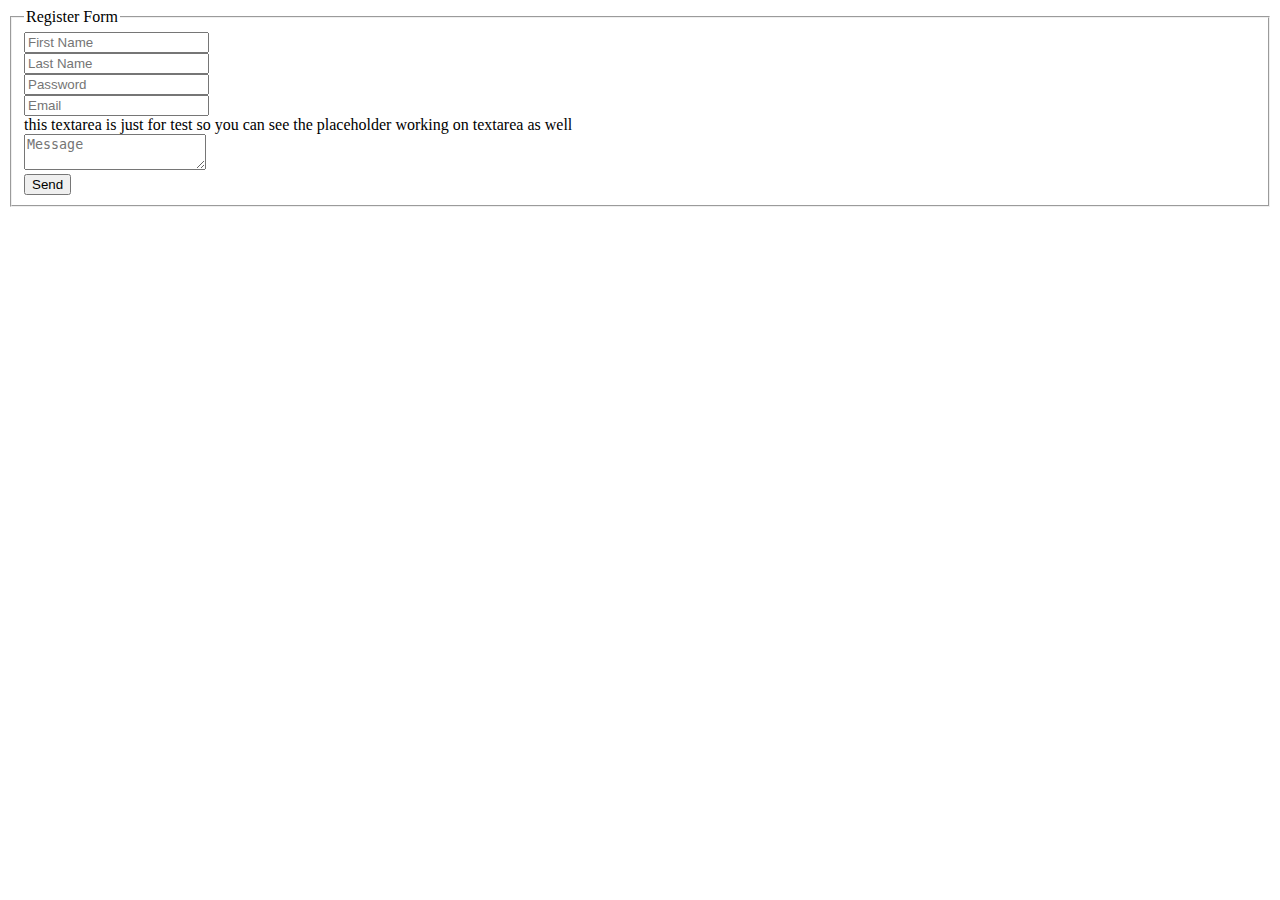
<file: Contacto.html>
<!DOCTYPE html>
<html lang="en">
<head>
    <title>Register form with HTML5 using placeholder and CSS3</title>
	<style type="text/css href="css/demo.css"/>
	</head>

    
</style>
<body>
    <div id="wrapper">
        <form action="" method="post">
            <fieldset>
                <legend>Register Form</legend>
                <div>
                    <input type="text" name="first_name" placeholder="First Name"/>
                </div>
                <div>
                    <input type="text" name="last_name" placeholder="Last Name"/>
                </div>
                <div>
                    <input type="password" name="first_name" placeholder="Password"/>
                </div>
                <div>
                    <input type="text" name="email" placeholder="Email"/>
                </div>
                <div>
                    <div class="small">this textarea is just for test so you can see the placeholder working on textarea as well</div>
                    <textarea name="message" placeholder="Message"></textarea>
                </div>    
                <input type="submit" name="submit" value="Send"/>
            </fieldset>    
        </form>
    </div>
</body>
</html>
</file>
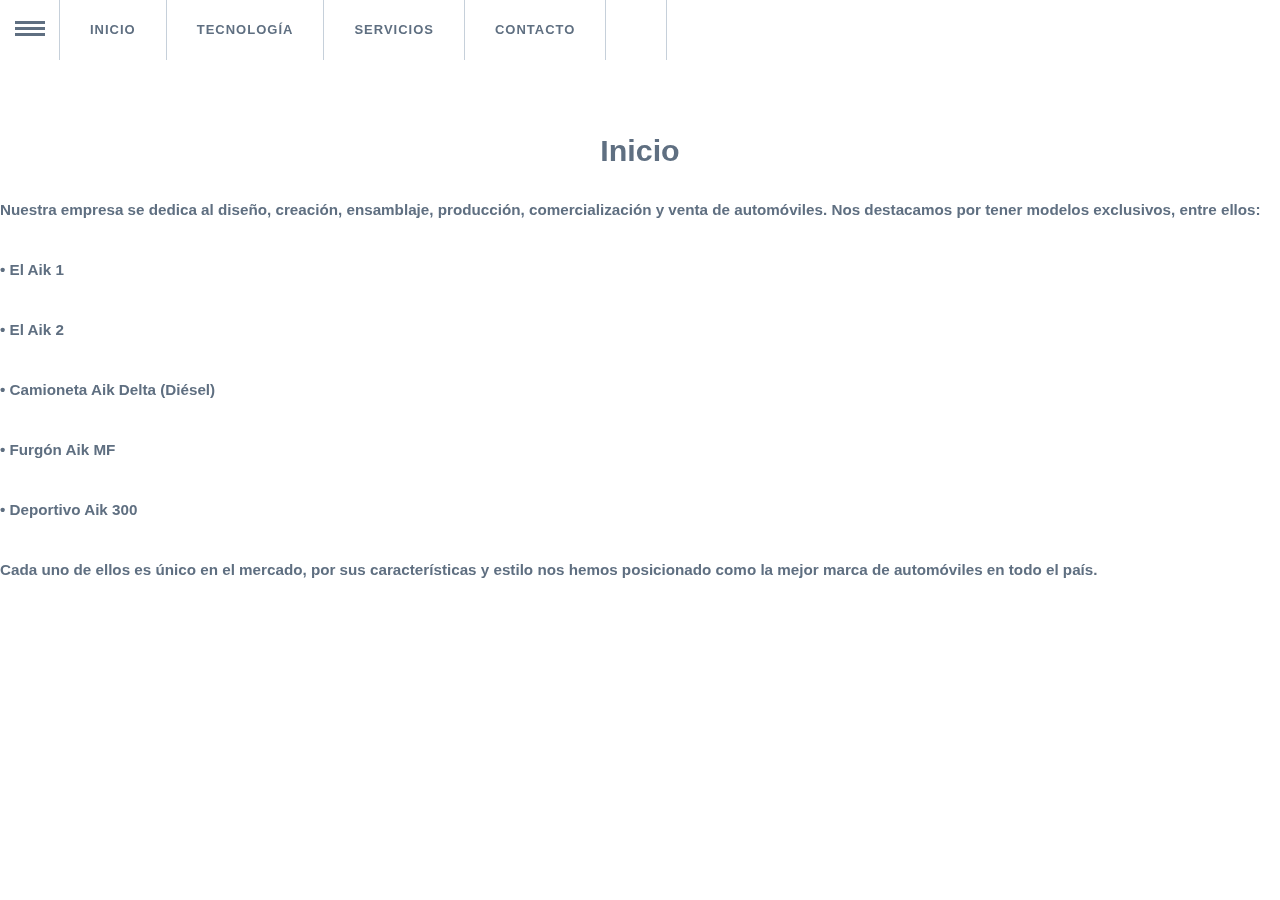
<file: Inicio.html>
<!DOCTYPE html>
<html>
	<head>
		<meta charset="UTF-8" />
		<meta http-equiv="X-UA-Compatible" content="IE=edge,chrome=1"> 
		<meta name="viewport" content="width=device-width, initial-scale=1.0"> 
		<link rel="stylesheet" type="text/css" href="css/demo.css" />
		<link rel="stylesheet" type="text/css" href="css/component.css" />
		<title>Inicio</title>
	
	</head>
	<body>
		<div class="container">
			<ul id="gn-menu" class="gn-menu-main">
				<li class="gn-trigger">		
					<a class="gn-icon gn-icon-menu"><span>Menu</span></a>		
				</li>
				<li><a href="inicio.html">Inicio</a></li>
				<li><a class="" href="Tecnologia.html"><span>Tecnología</span></a></li>
				<li><a class="" href="Servicios.html"><span>Servicios</span></a></li>
				<li><a class="" href="Contacto.html"><span>Contacto</span></a></li>
				<li><a class="" href="##"><span></span></a></li>
				<br><br>
				<p align = left= "center" right= "justify"><h3>
				<b><h1 align="center">Inicio</h1></b> 
				<p><h3>
				Nuestra empresa se dedica al diseño, creación, ensamblaje,
				producción, comercialización y venta de automóviles.
				Nos destacamos por tener modelos exclusivos, entre ellos:
				<br>
				•	El Aik 1<br>
				•	El Aik 2<br>
				•	Camioneta Aik Delta (Diésel)<br>
				•	Furgón Aik MF<br>
				•	Deportivo Aik 300<br>
				Cada uno de ellos es único en el mercado, por sus características y estilo nos hemos posicionado como la mejor marca
				de automóviles en todo el país.
				</p></h3>
				
			</ul>
		</div>
	</body>
</html>
</file>
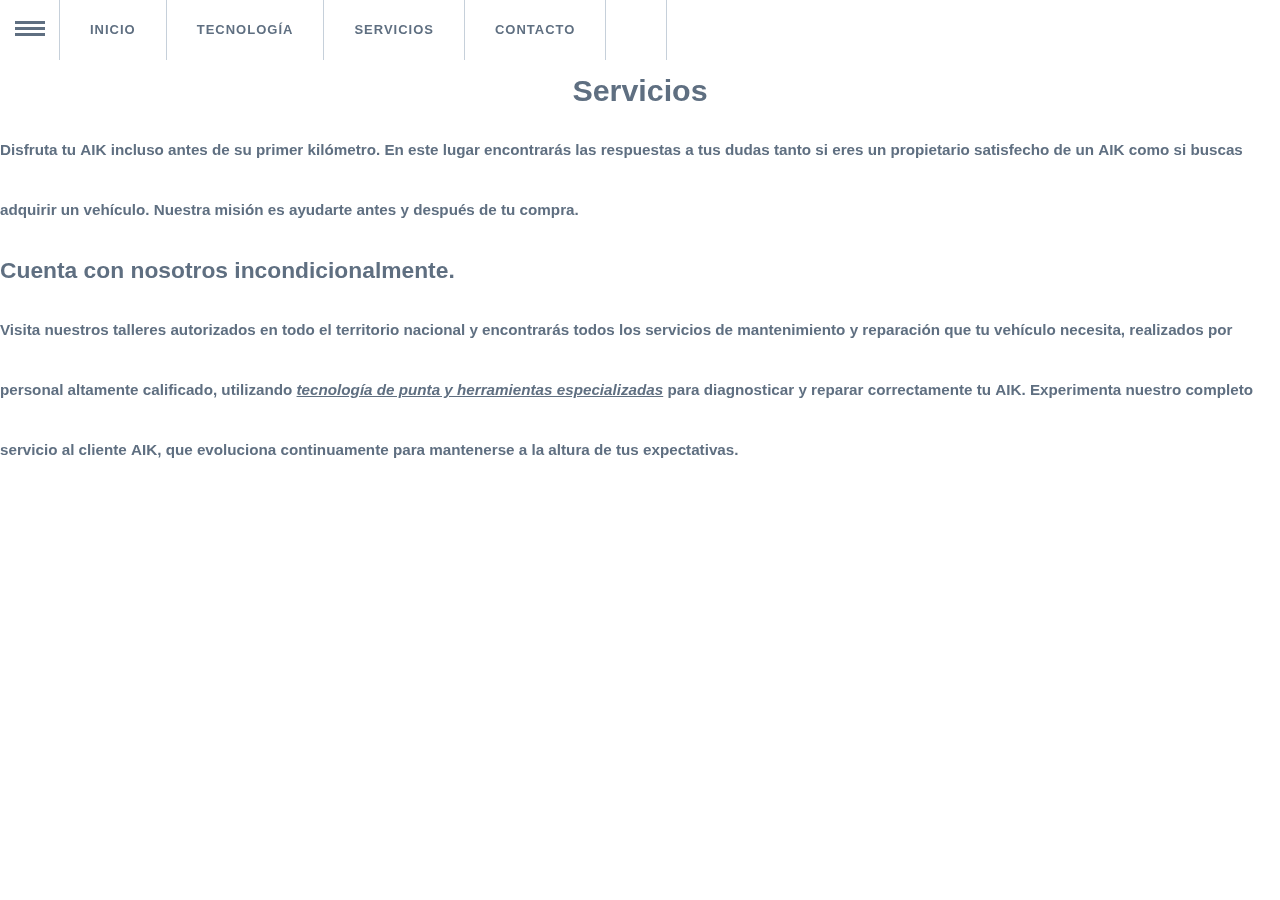
<file: Servicios.html>
<!DOCTYPE html>
<html>
	<head>
		<meta charset="UTF-8" />
		<meta http-equiv="X-UA-Compatible" content="IE=edge,chrome=1"> 
		<meta name="viewport" content="width=device-width, initial-scale=1.0"> 
		<link rel="stylesheet" type="text/css" href="css/demo.css" />
		<link rel="stylesheet" type="text/css" href="css/component.css" />
		<title>Servicios</title>
	
	</head>
	<body>
		<div class="container">
			<ul id="gn-menu" class="gn-menu-main">
				<li class="gn-trigger">		
					<a class="gn-icon gn-icon-menu"><span>Menu</span></a>		
				</li>
				<li><a href="inicio.html">Inicio</a></li>
				<li><a class="" href="Tecnologia.html"><span>Tecnología</span></a></li>
				<li><a class="" href="Servicios.html"><span>Servicios</span></a></li>
				<li><a class="" href="Contacto.html"><span>Contacto</span></a></li>
				<li><a class="" href="##"><span></span></a></li>
				<br>
				<p align = left= "center" right= "justify"><h3>
				<b><h1 align="center">Servicios</h1></b> 
				Disfruta tu <b>AIK</b> incluso antes de su primer kilómetro. En este lugar 
				encontrarás las respuestas a tus dudas tanto si eres un propietario 
				satisfecho de un <b>AIK</b> como si buscas adquirir un vehículo. Nuestra misión
				es ayudarte antes y después de tu compra.
				<b><h2>Cuenta con nosotros incondicionalmente.</b></h2>
				Visita nuestros talleres autorizados en todo el territorio nacional y encontrarás
				todos los servicios de mantenimiento y reparación que tu vehículo necesita, realizados
				por personal altamente calificado, utilizando <b><u><i>tecnología de punta y herramientas especializadas</i></u></b>
				para diagnosticar y reparar correctamente tu <b>AIK.</b>
				Experimenta nuestro completo servicio al cliente <b>AIK,</b> que evoluciona continuamente para mantenerse a la altura de tus expectativas.

				</p></h3>	
			</ul>
		</div>
	</body>
</html>
</file>
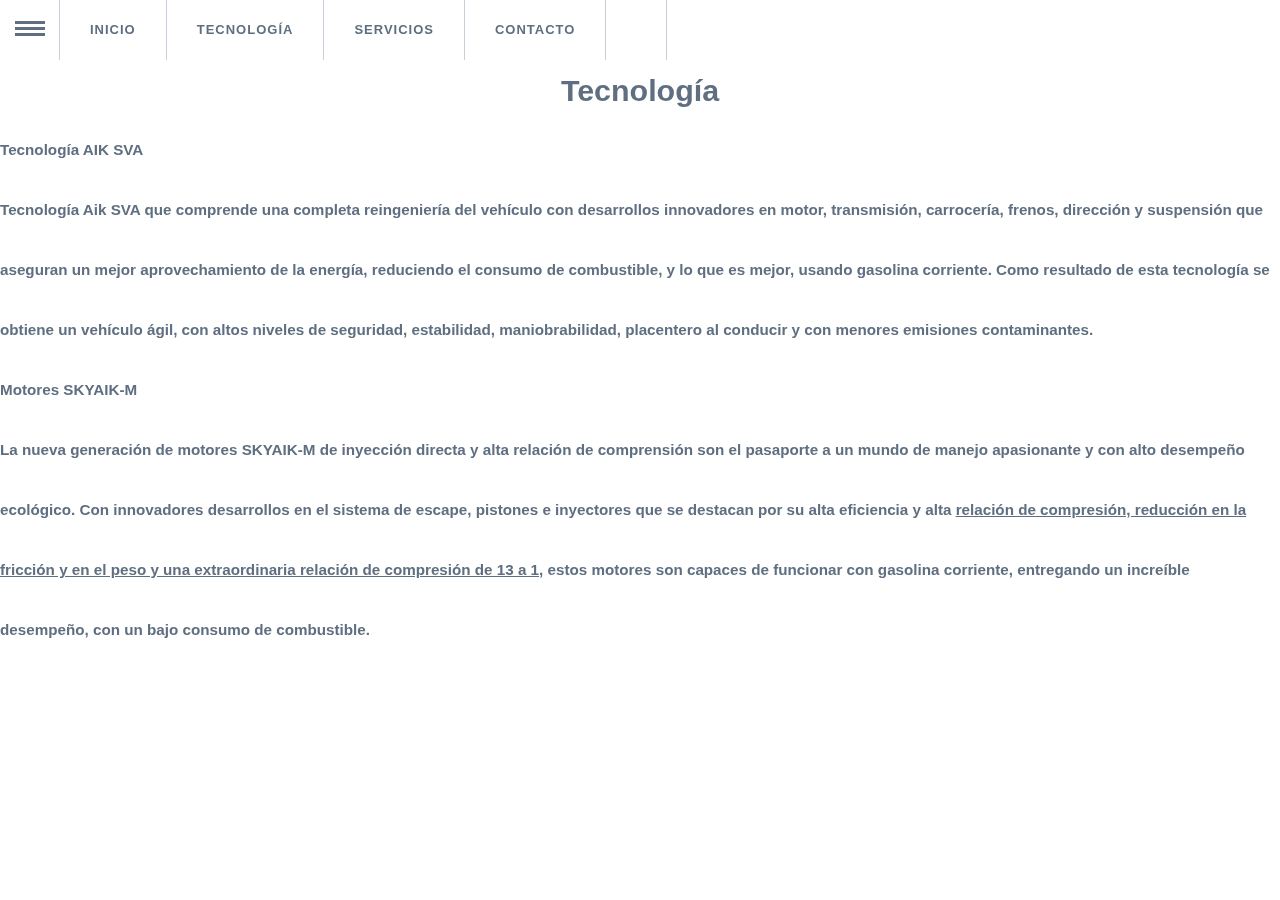
<file: Tecnologia.html>
<!DOCTYPE html>
<html>
	<head>
		<meta charset="UTF-8" />
		<meta http-equiv="X-UA-Compatible" content="IE=edge,chrome=1"> 
		<meta name="viewport" content="width=device-width, initial-scale=1.0"> 
		<link rel="stylesheet" type="text/css" href="css/demo.css" />
		<link rel="stylesheet" type="text/css" href="css/component.css" />
		<title>Tecnología</title>
	
	</head>
	<body>
		<div class="container">
			<ul id="gn-menu" class="gn-menu-main">
				<li class="gn-trigger">		
					<a class="gn-icon gn-icon-menu"><span>Menu</span></a>		
				</li>
				<li><a href="inicio.html">Inicio</a></li>
				<li><a class="" href="Tecnologia.html"><span>Tecnología</span></a></li>
				<li><a class="" href="Servicios.html"><span>Servicios</span></a></li>
				<li><a class="" href="Contacto.html"><span>Contacto</span></a></li>
				<li><a class="" href="##"><span></span></a></li>
				<br>
				<p align = left= "center" right= "justify"><h3>
				<b><h1 align="center">Tecnología</h1></b> 
				<b>Tecnología AIK SVA</b><br>
				Tecnología Aik SVA que comprende una completa reingeniería del vehículo con 
				desarrollos innovadores en motor, transmisión, carrocería, frenos, dirección y 
				suspensión que aseguran un mejor <b>aprovechamiento de la energía</b>, reduciendo el consumo 
				de combustible, y lo que es mejor, usando gasolina corriente. Como resultado de esta 
				tecnología se obtiene un vehículo ágil, con altos niveles de seguridad, estabilidad,
				maniobrabilidad, placentero al conducir y con <b>menores emisiones contaminantes.</b><br>
				<b>Motores SKYAIK-M</b><br>
				La nueva generación de motores <b>SKYAIK-M</b> de inyección directa y alta relación de comprensión
				son el pasaporte a un mundo de manejo apasionante y con alto desempeño ecológico. Con innovadores 
				desarrollos en el sistema de escape, pistones e inyectores que se destacan por su alta eficiencia 
				y alta <u>relación de compresión, reducción en la fricción y en el peso y una extraordinaria relación 
				de compresión de 13 a 1</u>, estos motores son capaces de funcionar con gasolina corriente, entregando
				un increíble desempeño, con un bajo consumo de combustible.
				</p></h3>	
			</ul>
		</div>
	</body>
</html>
</file>
<file: css/demo.css>
body {
	background-image:url();
	
	font-family:  Agency FB, sans-serif;
}

.container > header,
.codrops-top {
	color: #fff;
	font-family:  Agency FB, sans-serif;
}

.container > header {
	margin: 0 auto;
	padding: 12em 2em;
	padding-left: 370px;
	background: rgba(0,0,0,0.05);
}

.container > header a {
	color: #566473;
	text-decoration: none;
	outline: none;
}

.container > header a:hover {
	color: #4f7bab;
}

.container > header h1 {
	font-size: 3.2em;
	line-height: 1.3;
	margin: 0;
	font-weight: 300;
}

.container > header span {
	display: block;
	font-size: 55%;
	color: #74818e;
	padding: 0 0 0.6em 0.1em;
}

/* To Navigation Style */
.codrops-top {
	background: ;
	background: ;
	text-transform: uppercase;
	width: 100%;
	font-size: 0.69em;
	line-height: 2.2;
}

.codrops-top a {
	text-decoration: none;
	padding: 0 1em;
	letter-spacing: 0.1em;
	color: #888;
	display: inline-block;
}



.codrops-top span.right {
	float: right;
}

.codrops-top span.right a {
	float: left;
	display: block;
}

.codrops-icon:before {
	font-family: 'codropsicons';
	margin: 0 4px;
	speak: none;
	font-style: normal;
	font-weight: normal;
	font-variant: normal;
	text-transform: none;
	line-height: 1;
	-webkit-font-smoothing: antialiased;
}

.codrops-icon-drop:before {
	content: "\e001";
}

.codrops-icon-prev:before {
	content: "\e004";
}

/* Demo Buttons Style */
.codrops-demos {
	padding-top: 1em;
	font-size: 0.9em;
}

.codrops-demos a {
	text-decoration: none;
	outline: none;
	display: inline-block;
	margin: 0.5em;
	padding: 0.7em 1.1em;
	border: 3px solid #b1aea6;
	color: ;
	font-weight: 700;
}

.codrops-demos a:hover,
.codrops-demos a.current-demo,
.codrops-demos a.current-demo:hover {
	
}

@media screen and (max-width: 1025px) {
	.container > header {
		margin: 0 auto;
		padding: 120px 50px;
		font-size: 70%;
		text-align: right;
	}
}

@media screen and (max-width: 740px) {

	.codrops-icon span {
		display: none;
	}

}
/* formulario html */
#wrapper {
        width:450px;
        margin:0 auto;
        font-family:Verdana, sans-serif;
    }
    legend {
        color:#0481b1;
        font-size:16px;
        padding:0 10px;
        background:#fff;
        -moz-border-radius:4px;
        box-shadow: 0 1px 5px rgba(4, 129, 177, 0.5);
        padding:5px 10px;
        text-transform:uppercase;
        font-family:Helvetica, sans-serif;
        font-weight:bold;
    }
    fieldset {
        border-radius:4px;
        background: #fff; 
        background: -moz-linear-gradient(#fff, #f9fdff);
        background: -o-linear-gradient(#fff, #f9fdff);
        background: -webkit-gradient(linear, 0% 0%, 0% 100%, from(#fff), to(#f9fdff)); /
        background: -webkit-linear-gradient(#fff, #f9fdff);
        padding:20px;
        border-color:rgba(4, 129, 177, 0.4);
    }
    input,
    textarea {
        color: #373737;
        background: #fff;
        border: 1px solid #CCCCCC;
        color: #aaa;
        font-size: 14px;
        line-height: 1.2em;
        margin-bottom:15px;

        -moz-border-radius:4px;
        -webkit-border-radius:4px;
        border-radius:4px;
        box-shadow: 0 1px 2px rgba(0, 0, 0, 0.1) inset, 0 1px 0 rgba(255, 255, 255, 0.2);
    }
    input[type="text"],
    input[type="password"]{
        padding: 8px 6px;
        height: 22px;
        width:280px;
    }
    input[type="text"]:focus,
    input[type="password"]:focus {
        background:#f5fcfe;
        text-indent: 0;
        z-index: 1;
        color: #373737;
        -webkit-transition-duration: 400ms;
        -webkit-transition-property: width, background;
        -webkit-transition-timing-function: ease;
        -moz-transition-duration: 400ms;
        -moz-transition-property: width, background;
        -moz-transition-timing-function: ease;
        -o-transition-duration: 400ms;
        -o-transition-property: width, background;
        -o-transition-timing-function: ease;
        width: 380px;
        
        border-color:#ccc;
        box-shadow:0 0 5px rgba(4, 129, 177, 0.5);
        opacity:0.6;
    }
    input[type="submit"]{
        background: #222;
        border: none;
        text-shadow: 0 -1px 0 rgba(0,0,0,0.3);
        text-transform:uppercase;
        color: #eee;
        cursor: pointer;
        font-size: 15px;
        margin: 5px 0;
        padding: 5px 22px;
        -moz-border-radius: 4px;
        border-radius: 4px;
        -webkit-border-radius:4px;
        -webkit-box-shadow: 0px 1px 2px rgba(0,0,0,0.3);
        -moz-box-shadow: 0px 1px 2px rgba(0,0,0,0.3);
        box-shadow: 0px 1px 2px rgba(0,0,0,0.3);
    }
    textarea {
        padding:3px;
        width:96%;
        height:100px;
    }
    textarea:focus {
        background:#ebf8fd;
        text-indent: 0;
        z-index: 1;
        color: #373737;
        opacity:0.6;
        box-shadow:0 0 5px rgba(4, 129, 177, 0.5);
        border-color:#ccc;
    }
    .small {
        line-height:14px;
        font-size:12px;
        color:#999898;
        margin-bottom:3px;
    }
</file>
<file: css/component.css>
*,
*:after,
*::before {
		-webkit-box-sizing: border-box;
		-moz-box-sizing: border-box;
		box-sizing: border-box;
}

@font-face {
		font-weight: normal;
		font-style: normal;
		font-family: 'ecoicons';
		
}

/* style barra horizontal */

		.gn-menu-main,
		.gn-menu-main ul {
		margin: 0;
		padding: 0;
		background: white;
		color: #5f6f81;
		list-style: none;
		text-transform: none;
		font-weight: 300;
		font-family: 'Lato', Arial, sans-serif;
		line-height: 60px;
}

.gn-menu-main {
		position: fixed;
		top: 0;
		left: 0;
		width: 100%;
		height: 60px;
		font-size: 13px;
}

.gn-menu-main a {
		display: block;
		height: 100%;
		color: #5f6f81;
		text-decoration: none;
		cursor: pointer;
}



.gn-menu-main > li {
		display: block;
		float: left;
		height: 100%;
		border-right: 1px solid #c6d0da;
		text-align: center;
}

/* icon-only trigger (menu item) */

.gn-menu-main li.gn-trigger {
		position: relative;
		width: 60px;
		-webkit-touch-callout: none;
		-webkit-user-select: none;
		-khtml-user-select: none;
		-moz-user-select: none;
		-ms-user-select: none;
		user-select: none;
}

.gn-menu-main > li:last-child {
		float: right;
		border-right: none;
		border-left: 1px solid #c6d0da;
}

.gn-menu-main > li > a {
		padding: 0 30px;
		text-transform: uppercase;
		letter-spacing: 1px;
		font-weight: bold;
}

.gn-menu-main:after {
		display: table;
		clear: both;
		content: "";
}

.gn-menu-wrapper {
		position: fixed;
		top: 60px;
		bottom: 0;
		left: 0;
		overflow: hidden;
		width: 60px;
		border-top: 1px solid #c6d0da;
		background: white;
		-webkit-transform: translateX(-60px);
		-moz-transform: translateX(-60px);
		transform: translateX(-60px);
		-webkit-transition: -webkit-transform 0.3s, width 0.3s;
		-moz-transition: -moz-transform 0.3s, width 0.3s;
		transition: transform 0.3s, width 0.3s;
}

.gn-scroller {
		position: absolute;
		overflow-y: scroll;
		width: 370px;
		height: 100%;
}

.gn-menu {
		border-bottom: 1px solid #c6d0da;
		text-align: left;
		font-size: 18px;
}

.gn-menu li:not(:first-child),
.gn-menu li li {
		box-shadow: inset 0 1px #c6d0da
}

.gn-submenu li {
		overflow: hidden;
		height: 0;
		-webkit-transition: height 0.3s;
		-moz-transition: height 0.3s;
		transition: height 0.3s;
}

.gn-submenu li a {
		color: #c1c9d1
}

input.gn-search {
		position: relative;
		z-index: 10;
		padding-left: 60px;
		outline: none;
		border: none;
		background: transparent;
		color: #5f6f81;
		font-weight: 300;
		font-family: 'Lato', Arial, sans-serif;
		cursor: pointer;
}

.gn-menu-main a.gn-icon-search {
		position: absolute;
		top: 0;
		left: 0;
		height: 60px;
}

.gn-icon::before {
		display: inline-block;
		width: 60px;
		text-align: center;
		text-transform: none;
		font-weight: normal;
		font-style: normal;
		font-variant: normal;
		font-family: 'ecoicons';
		line-height: 1;
		speak: none;
		-webkit-font-smoothing: antialiased;
}



/* if an icon anchor has a span, hide the span */

.gn-icon span {
		width: 0;
		height: 0;
		display: block;
		overflow: hidden;
}

.gn-icon-menu::before {
		margin-left: -15px;
		vertical-align: -2px;
		width: 30px;
		height: 3px;
		background: #5f6f81;
		box-shadow: 0 3px white, 0 -6px #5f6f81, 0 -9px white, 0 -12px #5f6f81;
		content: '';
}

.no-touch .gn-icon-menu:hover::before,
.no-touch .gn-icon-menu.gn-selected:hover::before {
		background: white;
		box-shadow: 0 3px #5f6f81, 0 -6px white, 0 -9px #5f6f81, 0 -12px white;
}

.gn-icon-menu.gn-selected::before {
		background: #5993cd;
		box-shadow: 0 3px white, 0 -6px #5993cd, 0 -9px white, 0 -12px #5993cd;
}
html, body {
height: 100%; / * hacer que la página llene toda la altura * /
}
* {
margin: 0;  / * márgenes podrían meter la pata * /
}
# contenidoprincipal  {
height: 100%;  / * empuja el pie hacia abajo * /
}
# piedepagina {
height: 50px;  / * establece la altura del pie de página * /
margin-top: -50px;  / * estas cifras tienen que ser opostas * /
}
</file>
